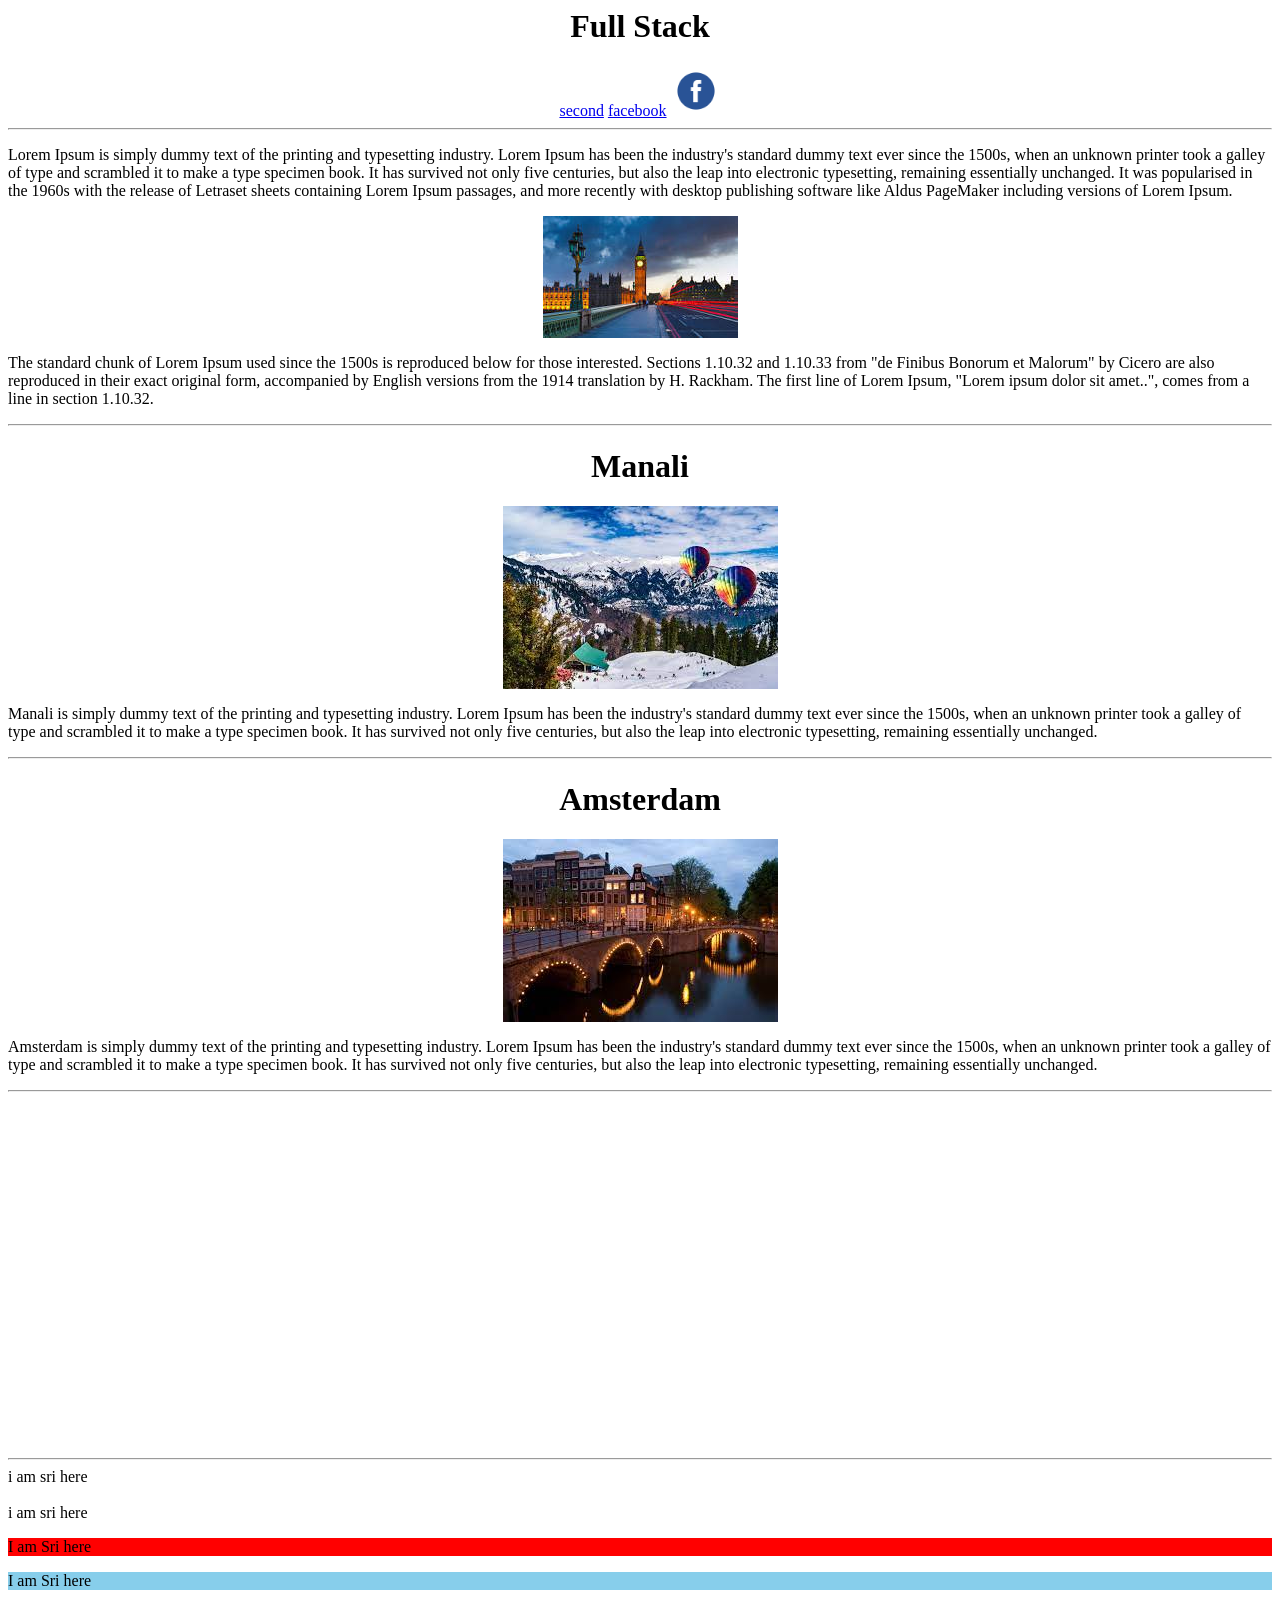
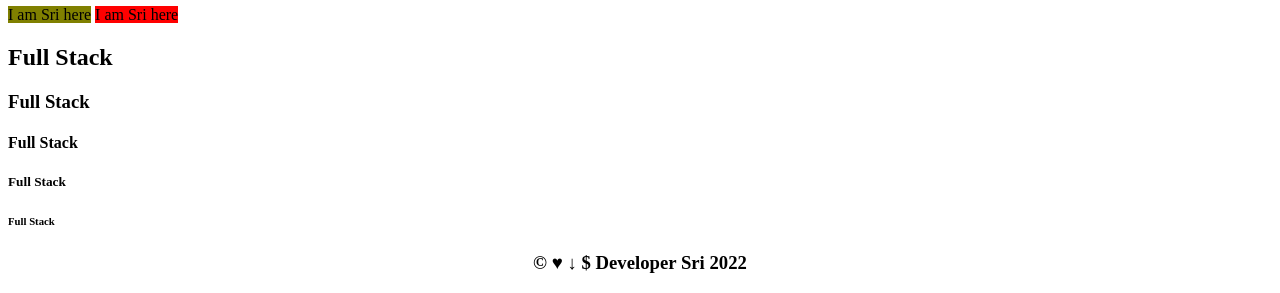
<file: index.html>
<html>
    <head>
        <title>homepage</title>

    </head>
    <body>
        <center>
            <h1>Full Stack</h1>
            <a href="second.html">second</a>
            <a href="https://www.facebook.com/" target="_blank">facebook</a>
                <img src="images/facebook.png" alt="fb" height="50" width="50"/>
            </a>
        </center>

    </header>   
    <hr />
    <p>
        Lorem Ipsum is simply dummy text of the printing and typesetting industry. Lorem Ipsum has been the industry's
        standard dummy text ever since the 1500s, when an unknown printer took a galley of type and scrambled it to make
        a type specimen book. It has survived not only five centuries, but also the leap into electronic typesetting,
        remaining essentially unchanged. It was popularised in the 1960s with the release of Letraset sheets containing
        Lorem Ipsum passages, and more recently with desktop publishing software like Aldus PageMaker including versions
        of Lorem Ipsum.
    </p>
    <center>
        <img src="images/one.jpg" alt="solang valley" title="london eye" />
    </center>
    <p>
        The standard chunk of Lorem Ipsum used since the 1500s is reproduced below for those interested. Sections
        1.10.32 and 1.10.33 from "de Finibus Bonorum et Malorum" by Cicero are also reproduced in their exact original
        form, accompanied by English versions from the 1914 translation by H. Rackham. The first line of Lorem Ipsum,
        "Lorem ipsum dolor sit amet..", comes from a line in section 1.10.32.
    </p>
    <hr/>
    <div>
        <!--Manali Div-->
        <div>
            <center>
                <h1>Manali</h1>
                <img src="images/manali.jpeg" alt="solang valley"/>
            </center>
            <p>
                Manali is simply dummy text of the printing and typesetting industry. Lorem Ipsum has been the industry's standard dummy text ever since the 1500s, when an unknown printer took a galley of type and scrambled it to make a type specimen book. It has survived not only five centuries, but also the leap into electronic typesetting, remaining essentially unchanged. 
            </p>
        </div>
        <hr/>
        <!--Amsterdam Div-->
        <div>
            <center>
                <h1>Amsterdam</h1>
                <img src="images/amsterdam.jpeg" alt="solang valley"/>
            </center>
            <p>
                Amsterdam is simply dummy text of the printing and typesetting industry. Lorem Ipsum has been the industry's standard dummy text ever since the 1500s, when an unknown printer took a galley of type and scrambled it to make a type specimen book. It has survived not only five centuries, but also the leap into electronic typesetting, remaining essentially unchanged. 
            </p>
        </div>
        <hr/>
    </div>
    <iframe src="https://www.google.com/maps/embed?pb=!1m18!1m12!1m3!1d9931.776359732392!2d-0.07200065519554676!3d51.51424172417871!2m3!1f0!2f0!3f0!3m2!1i1024!2i768!4f13.1!3m3!1m2!1s0x4876034add2a4013%3A0x260eae2ed0510822!2sWhitechapel%2C%20London%2C%20UK!5e0!3m2!1sen!2sin!4v1659268689768!5m2!1sen!2sin" width="100%" height="350" style="border:0;" allowfullscreen="" loading="lazy" referrerpolicy="no-referrer-when-downgrade"></iframe>
    <hr/>
    <span>i am sri here
    </span>
    <br /><br />
    <span>i am sri here
    </span>
    <p style="background-color:red">I am Sri here</p>
    <p style="background-color:skyblue">I am Sri here</p>
    <span style="background-color :olive">I am Sri here</span>
    <span style="background-color :red">I am Sri here</span>
    <h2>Full Stack</h2>
    <h3>Full Stack</h3>
    <h4>Full Stack</h4>
    <h5>Full Stack</h5>
    <h6>Full Stack</h6>
    <footer>
        <center>
            <h3> &copy; &hearts; &DownArrow; &dollar;   Developer Sri 2022</h3>
        </center>
    </footer>
    </body>

</html>
</file>
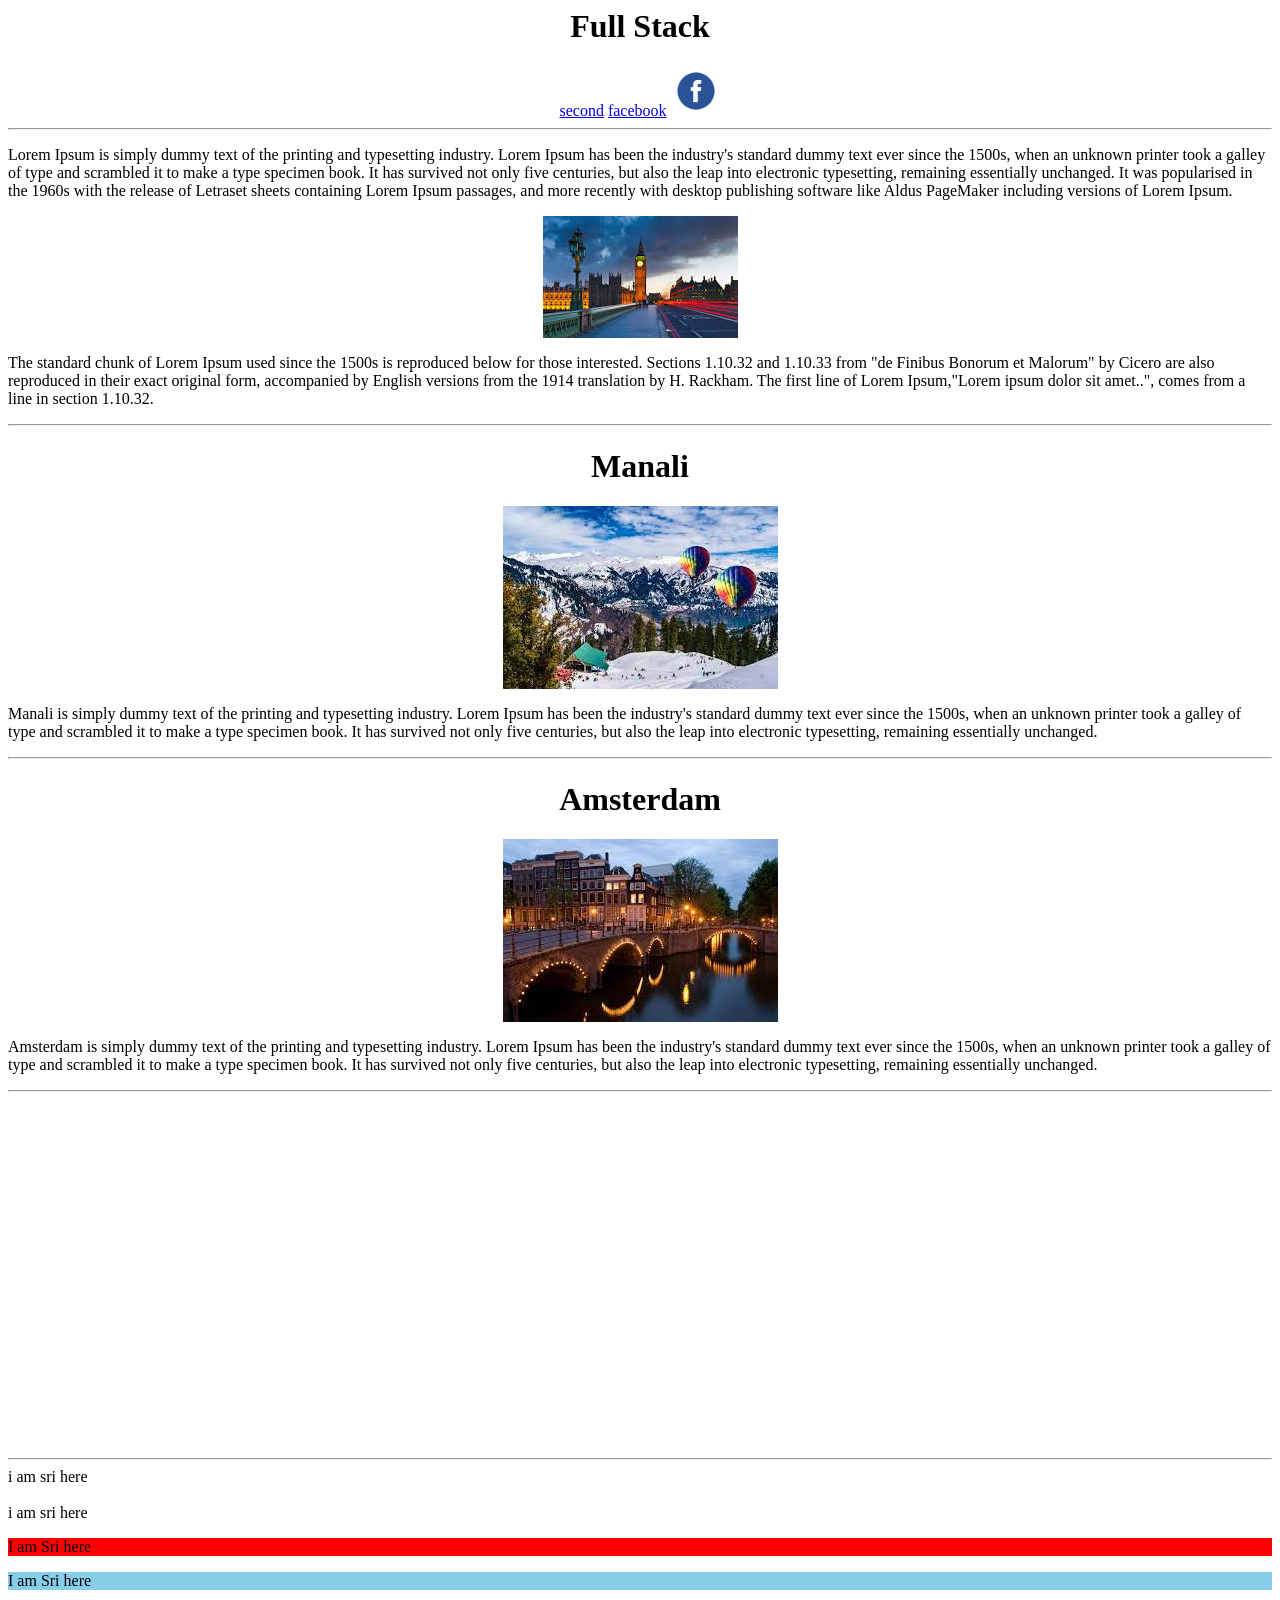
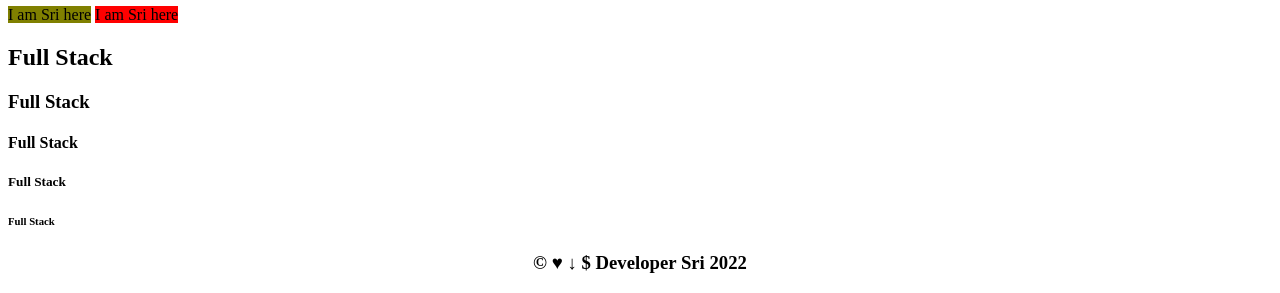
<file: HTML/index.html>
<html>
    <head>
        <title>homepage</title>

    </head>
    <header>
    <body>
        <center>
            <h1>Full Stack</h1>
            <a href="second.html">second</a>
            <a href="https://www.facebook.com/" target="_blank">facebook</a>
                <img src="images/facebook.png" alt="fb" height="50" width="50"/>

        </center>

    </header>   
    <hr />
    <p>
        Lorem Ipsum is simply dummy text of the printing and typesetting industry. Lorem Ipsum has been the industry's standard dummy text ever since the 1500s, when an unknown printer took a galley of type and scrambled it to make a type specimen book. It has survived not only five centuries, but also the leap into electronic typesetting, remaining essentially unchanged. It was popularised in the 1960s with the release of Letraset sheets containing Lorem Ipsum passages, and more recently with desktop publishing software like Aldus PageMaker including versions of Lorem Ipsum.
    </p>
    <center>
        <img src="images/one.jpg" alt="solang valley" title="london eye" />
    </center>
    <p>
        The standard chunk of Lorem Ipsum used since the 1500s is reproduced below for those interested. Sections
        1.10.32 and 1.10.33 from "de Finibus Bonorum et Malorum" by Cicero are also reproduced in their exact original form, accompanied by English versions from the 1914 translation by H. Rackham. The first line of Lorem Ipsum,"Lorem ipsum dolor sit amet..", comes from a line in section 1.10.32.
    </p>
    <hr/>
    <div>
        <!--Manali Div-->
        <div>
            <center>
                <h1>Manali</h1>
                <img src="images/manali.jpeg" alt="solang valley"/>
            </center>
            <p>
                Manali is simply dummy text of the printing and typesetting industry. Lorem Ipsum has been the industry's standard dummy text ever since the 1500s, when an unknown printer took a galley of type and scrambled it to make a type specimen book. It has survived not only five centuries, but also the leap into electronic typesetting, remaining essentially unchanged. 
            </p>
        </div>
        <hr/>
        <!--Amsterdam Div-->
        <div>
            <center>
                <h1>Amsterdam</h1>
                <img src="images/amsterdam.jpeg" alt="solang valley"/>
            </center>
            <p>
                Amsterdam is simply dummy text of the printing and typesetting industry. Lorem Ipsum has been the industry's standard dummy text ever since the 1500s, when an unknown printer took a galley of type and scrambled it to make a type specimen book. It has survived not only five centuries, but also the leap into electronic typesetting, remaining essentially unchanged. 
            </p>
        </div>
        <hr/>
    </div>
    <iframe src="https://www.google.com/maps/embed?pb=!1m18!1m12!1m3!1d9931.776359732392!2d-0.07200065519554676!3d51.51424172417871!2m3!1f0!2f0!3f0!3m2!1i1024!2i768!4f13.1!3m3!1m2!1s0x4876034add2a4013%3A0x260eae2ed0510822!2sWhitechapel%2C%20London%2C%20UK!5e0!3m2!1sen!2sin!4v1659268689768!5m2!1sen!2sin" width="100%" height="350" style="border:0;" allowfullscreen="" loading="lazy" referrerpolicy="no-referrer-when-downgrade"></iframe>
    <hr/>
    <span>i am sri here
    </span>
    <br /><br />
    <span>i am sri here
    </span>
    <p style="background-color:red">I am Sri here</p>
    <p style="background-color:skyblue">I am Sri here</p>
    <span style="background-color :olive">I am Sri here</span>
    <span style="background-color :red">I am Sri here</span>
    <h2>Full Stack</h2>
    <h3>Full Stack</h3>
    <h4>Full Stack</h4>
    <h5>Full Stack</h5>
    <h6>Full Stack</h6>
    <footer>
        <center>
            <h3> &copy; &hearts; &DownArrow; &dollar;   Developer Sri 2022</h3>
        </center>
    </footer>
    </body>

</html>
</file>
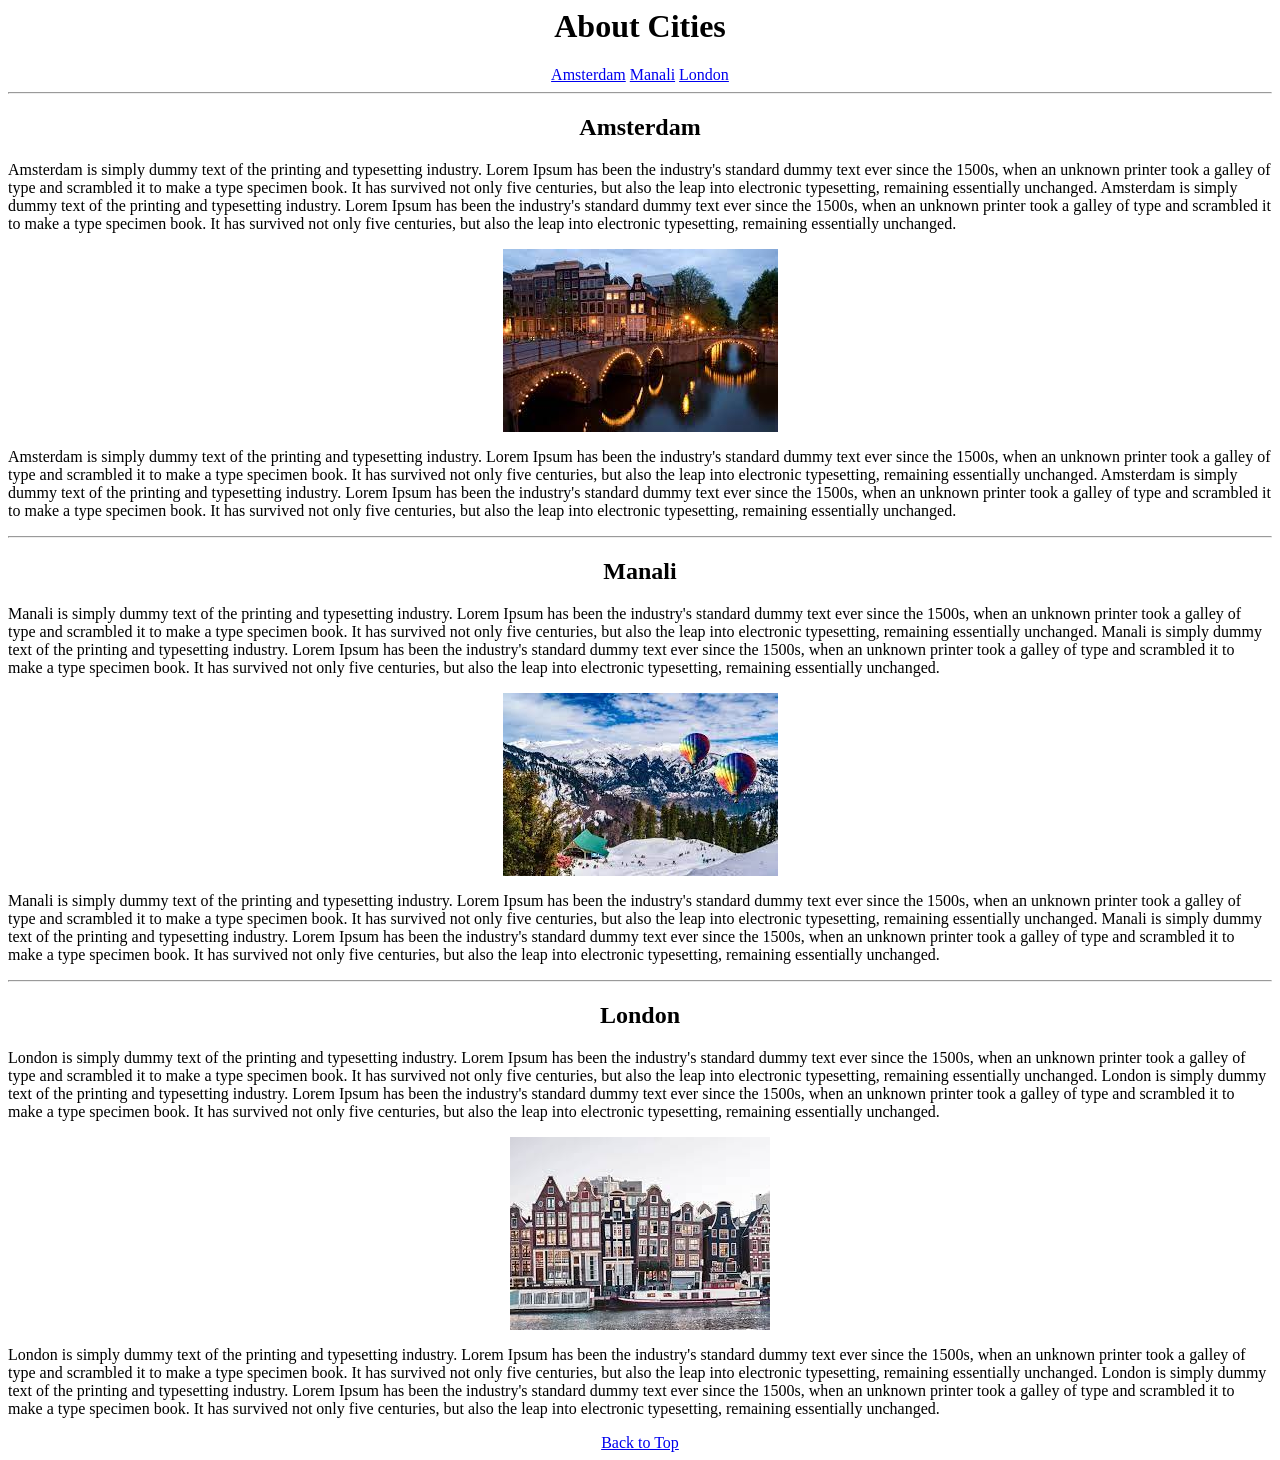
<file: third.html>
<html>
    <head>
        <title>Single Template</title>
        <meta name="viewport" content="width=device-width, initial-scale=1">
        <meta name="description" content="Full Stack Developer">
        <meta name="keywords" content="Sri Priya, ">
    </head>
    <body>
        <header id="header">
            <center>
                <h1>About Cities</h1>
                <a href="#amsterdam">Amsterdam</a>
                <a href="#manali">Manali</a>
                <a href="#london">London</a>
            </center>
        </header>
        <hr/>
        <section id="amsterdam">
            <center>
                <h1>Amsterdam</h1>
            </center>
            <p>
                Amsterdam is simply dummy text of the printing and typesetting industry. Lorem Ipsum has been the industry's standard dummy text ever since the 1500s, when an unknown printer took a galley of type and scrambled it to make a type specimen book. It has survived not only five centuries, but also the leap into electronic typesetting, remaining essentially unchanged. 
                Amsterdam is simply dummy text of the printing and typesetting industry. Lorem Ipsum has been the industry's standard dummy text ever since the 1500s, when an unknown printer took a galley of type and scrambled it to make a type specimen book. It has survived not only five centuries, but also the leap into electronic typesetting, remaining essentially unchanged. 
            </p>
            <center>
                <img src="images/amsterdam.jpeg" alt="solang valley"/>
            </center>
            <p>
                Amsterdam is simply dummy text of the printing and typesetting industry. Lorem Ipsum has been the industry's standard dummy text ever since the 1500s, when an unknown printer took a galley of type and scrambled it to make a type specimen book. It has survived not only five centuries, but also the leap into electronic typesetting, remaining essentially unchanged. 
                Amsterdam is simply dummy text of the printing and typesetting industry. Lorem Ipsum has been the industry's standard dummy text ever since the 1500s, when an unknown printer took a galley of type and scrambled it to make a type specimen book. It has survived not only five centuries, but also the leap into electronic typesetting, remaining essentially unchanged. 
            </p>
        </section>
        <hr/>
        <section id="manali">
            <center>
                <h1>Manali</h1>
            </center>
            <p>
                Manali is simply dummy text of the printing and typesetting industry. Lorem Ipsum has been the industry's standard dummy text ever since the 1500s, when an unknown printer took a galley of type and scrambled it to make a type specimen book. It has survived not only five centuries, but also the leap into electronic typesetting, remaining essentially unchanged. 
                Manali is simply dummy text of the printing and typesetting industry. Lorem Ipsum has been the industry's standard dummy text ever since the 1500s, when an unknown printer took a galley of type and scrambled it to make a type specimen book. It has survived not only five centuries, but also the leap into electronic typesetting, remaining essentially unchanged. 
            </p>
            <center>
                <img src="images/manali.jpeg" alt="solang valley"/>
            </center>
            <p>
                Manali is simply dummy text of the printing and typesetting industry. Lorem Ipsum has been the industry's standard dummy text ever since the 1500s, when an unknown printer took a galley of type and scrambled it to make a type specimen book. It has survived not only five centuries, but also the leap into electronic typesetting, remaining essentially unchanged. 
                Manali is simply dummy text of the printing and typesetting industry. Lorem Ipsum has been the industry's standard dummy text ever since the 1500s, when an unknown printer took a galley of type and scrambled it to make a type specimen book. It has survived not only five centuries, but also the leap into electronic typesetting, remaining essentially unchanged. 
            </p>
        </section>
        <hr/>
        <section id="london">
            <center>
                <h1>London</h1>
            </center>
            <p>
                London is simply dummy text of the printing and typesetting industry. Lorem Ipsum has been the industry's standard dummy text ever since the 1500s, when an unknown printer took a galley of type and scrambled it to make a type specimen book. It has survived not only five centuries, but also the leap into electronic typesetting, remaining essentially unchanged. 
                London is simply dummy text of the printing and typesetting industry. Lorem Ipsum has been the industry's standard dummy text ever since the 1500s, when an unknown printer took a galley of type and scrambled it to make a type specimen book. It has survived not only five centuries, but also the leap into electronic typesetting, remaining essentially unchanged. 
            </p>
            <center>
                <img src="images/amsterdam2.jpeg" alt="solang valley"/>
            </center>
            <p>
                London is simply dummy text of the printing and typesetting industry. Lorem Ipsum has been the industry's standard dummy text ever since the 1500s, when an unknown printer took a galley of type and scrambled it to make a type specimen book. It has survived not only five centuries, but also the leap into electronic typesetting, remaining essentially unchanged. 
                London is simply dummy text of the printing and typesetting industry. Lorem Ipsum has been the industry's standard dummy text ever since the 1500s, when an unknown printer took a galley of type and scrambled it to make a type specimen book. It has survived not only five centuries, but also the leap into electronic typesetting, remaining essentially unchanged. 
            </p>
        </section>
        <footer>
            <center>
                <a href="#header">Back to Top</a>
            </center>
        </footer>
    </body>
</html>
</file>
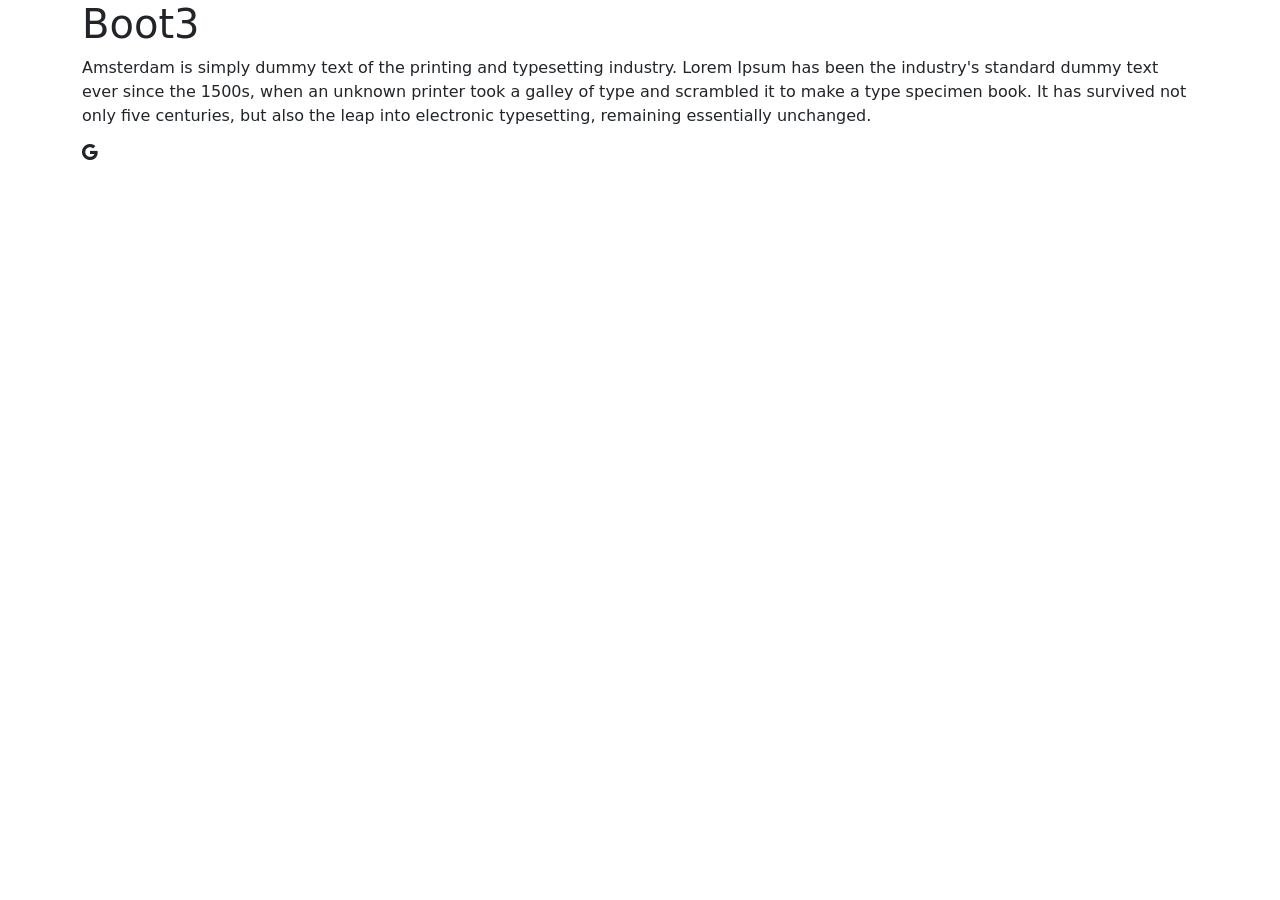
<file: bootstrap/boot5.html>
<html>
    <head>
        <link href="https://cdn.jsdelivr.net/npm/bootstrap@5.1.0/dist/css/bootstrap.min.css" rel="stylesheet" integrity="sha384-KyZXEAg3QhqLMpG8r+8fhAXLRk2vvoC2f3B09zVXn8CA5QIVfZOJ3BCsw2P0p/We" crossorigin="anonymous">
        <script src="https://cdn.jsdelivr.net/npm/bootstrap@5.1.0/dist/js/bootstrap.bundle.min.js" integrity="sha384-U1DAWAznBHeqEIlVSCgzq+c9gqGAJn5c/t99JyeKa9xxaYpSvHU5awsuZVVFIhvj" crossorigin="anonymous"></script>   
        <link rel="stylesheet" href="https://cdn.jsdelivr.net/npm/bootstrap-icons@1.9.1/font/bootstrap-icons.css">
    </head>
    <body>
        <div class="container">
            <h1>Boot3</h1>
            <p>
                Amsterdam is simply dummy text of the printing and typesetting industry. Lorem Ipsum has been the industry's standard dummy text ever since the 1500s, when an unknown printer took a galley of type and scrambled it to make a type specimen book. It has survived not only five centuries, but also the leap into electronic typesetting, remaining essentially unchanged. 
            </p>
            <i class="bi bi-google"></i>
        </div>
    </body>
</html>
</file>
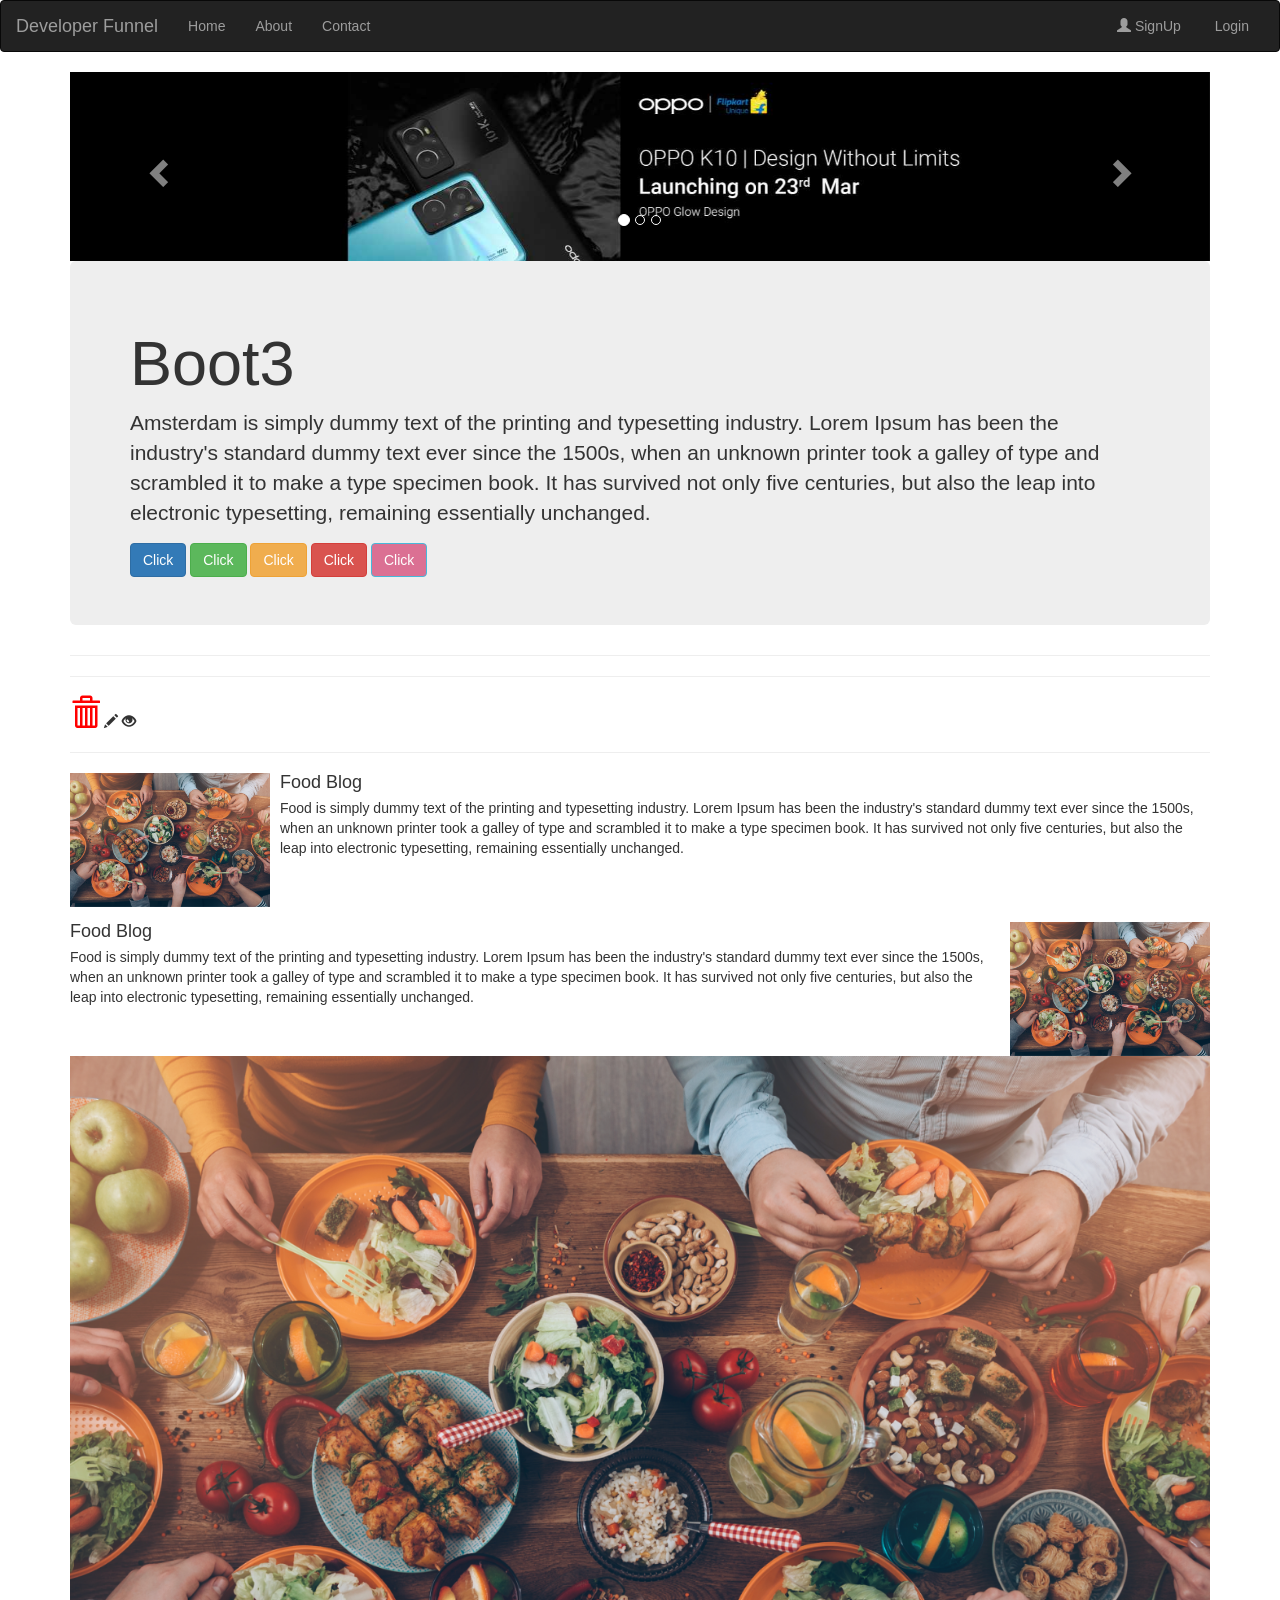
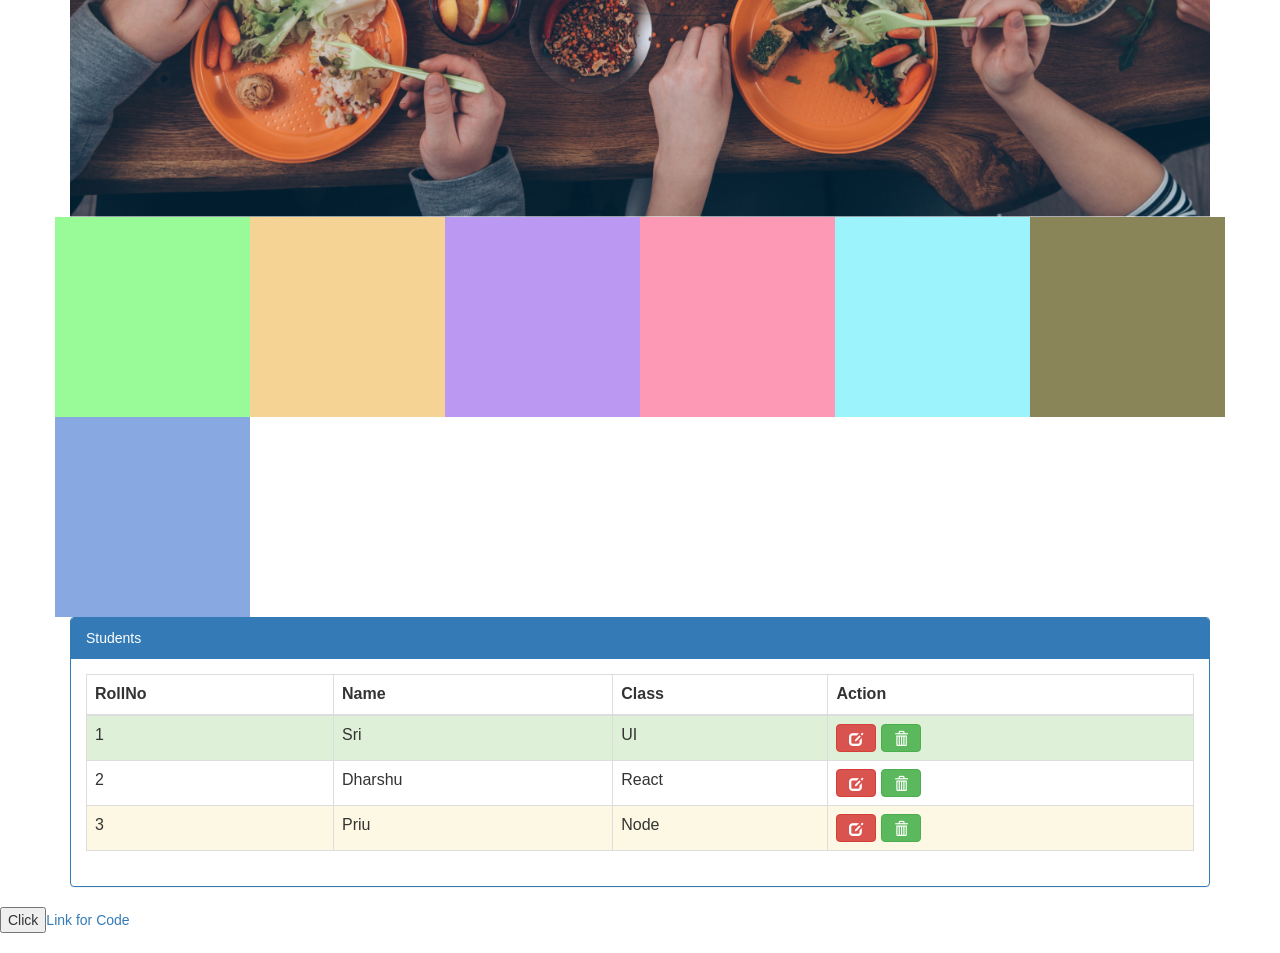
<file: bootstrap/first.html>
<html>
    <head>
        <link rel="stylesheet" href="https://maxcdn.bootstrapcdn.com/bootstrap/3.4.1/css/bootstrap.min.css">
        <script src="https://ajax.googleapis.com/ajax/libs/jquery/3.6.0/jquery.min.js"></script>
        <script src="https://maxcdn.bootstrapcdn.com/bootstrap/3.4.1/js/bootstrap.min.js"></script>
        <link rel="stylesheet" href="first.css"/>
    </head>
    <body>
        <nav class="navbar navbar-inverse">
            <div class="container-fluid">
                <div class="navbar-header">
                    <button type="button" class="navbar-toggle" data-toggle="collapse"
                    data-target="#devNav">
                        <span class="icon-bar"></span>
                        <span class="icon-bar"></span>
                        <span class="icon-bar"></span>
                    </button>
                    <a class="navbar-brand" href="#">Developer Funnel</a>
                </div>
                <div id="devNav" class="collapse navbar-collapse">
                    <ul class="nav navbar-nav">
                        <li><a href="#">Home</a></li>
                        <li><a href="#">About</a></li>
                        <li><a href="#">Contact</a></li>
                    </ul>
                    <ul class="nav navbar-nav navbar-right">
                        <li>
                            <a href="#">
                                <span class="glyphicon glyphicon-user"></span> SignUp
                            </a>
                        </li>
                        <li>
                            <a href="#">
                                <span class="glyphicon vidh-log-in"></span> Login
                            </a>
                        </li>
                    </ul>
                </div>
            </div>
        </nav>
            
        <div class="container">
            <div id="devCarousel" class="carousel slide" data-ride="carousel">
                 <ol class="carousel-indicators">
                        <li data-target="#devCarousel" data-slide-to="0" class="active"></li>
                        <li data-target="#devCarousel" data-slide-to="1"></li>
                        <li data-target="#devCarousel" data-slide-to="2"></li>
                    </ol>
                    <div class="carousel-inner">
                        <div class="item active">
                            <img src="one.jpg" alt="one"/>
                        </div>
                        <div class="item">
                            <img src="two.jpg" alt="one"/>
                        </div>
                        <div class="item">
                            <img src="three.jpg" alt="one"/>
                        </div>
                    </div>
                    <a class="left carousel-control" href="#devCarousel" data-slide="prev">
                        <span class="glyphicon glyphicon-chevron-left"></span>
                    </a>
                    <a class="right carousel-control" href="#devCarousel" data-slide="next">
                        <span class="glyphicon glyphicon-chevron-right"></span>
                    </a>
                </div>
            <div class="jumbotron">
                <h1>Boot3</h1>
        <p>
            Amsterdam is simply dummy text of the printing and typesetting industry. Lorem Ipsum has been the industry's standard dummy text ever since the 1500s, when an unknown printer took a galley of type and scrambled it to make a type specimen book. It has survived not only five centuries, but also the leap into electronic typesetting, remaining essentially unchanged. 
        </p>
                <button class="btn btn-primary">Click</button>
                <button class="btn btn-success">Click</button>
                <button class="btn btn-warning">Click</button>
                <button class="btn btn-danger">Click</button>
                <button class="btn btn-info btn-pink" data-toggle="modal"
                data-target="#devModal">Click</button>
            </div>
            <hr/>
            <div id="devModal" class="modal fade" role="dialog">
                <div class="modal-dialog">
                    <div class="modal-content">
                        <div class="modal-header">
                            <button class="close" data-dismiss="modal">&times;</button>
                            <h4 class="modal-title">Dev Modal</h4>
                        </div>
                        <div class="modal-body">
                            <h1>Boot3</h1>
                            <p>
                                Amsterdam is simply dummy text of the printing and typesetting industry. Lorem Ipsum has been the industry's standard dummy text ever since the 1500s, when an unknown printer took a galley of type and scrambled it to make a type specimen book. It has survived not only five centuries, but also the leap into electronic typesetting, remaining essentially unchanged. 
                            </p>
                        </div>
                        <div class="modal-footer">
                            <button class="btn btn-danger" data-dismiss="modal">Close</button>
                        </div>
                    </div>
                </div>
            </div>
            <hr/>
            <span class="glyphicon glyphicon-trash deleteIcon"></span>
                <span class="glyphicon glyphicon-pencil"></span>
                <span class="glyphicon glyphicon-eye-open"></span>
            <hr/>
            <div class="media">
                <div class="media-left">
                    <img src="foodWallpaper.png" class="media-object" style="width:200px">
                </div>
                <div class="media-body">
                    <h4 class="media-heading">Food Blog</h4>
                    <p>
                        Food is simply dummy text of the printing and typesetting industry. Lorem Ipsum has been the industry's standard dummy text ever since the 1500s, when an unknown printer took a galley of type and scrambled it to make a type specimen book. It has survived not only five centuries, but also the leap into electronic typesetting, remaining essentially unchanged. 
                    </p>
                </div>
            </div>
            <div class="media">
                <div class="media-body">
                    <h4 class="media-heading">Food Blog</h4>
                    <p>
                        Food is simply dummy text of the printing and typesetting industry. Lorem Ipsum has been the industry's standard dummy text ever since the 1500s, when an unknown printer took a galley of type and scrambled it to make a type specimen book. It has survived not only five centuries, but also the leap into electronic typesetting, remaining essentially unchanged. 
                    </p>
                </div>
                <div class="media-right">
                    <img src="foodWallpaper.png" class="media-object" style="width:200px">
                </div>
               
            </div>
            <img src="foodWallpaper.png" alt="foodwall" class="img-responsive"/>
            <div class="row">
                <div id="first" class="col-lg-2 col-md-3 col-sm-4 col-xs-6"></div>
                <div id="second" class="col-lg-2 col-md-3 col-sm-4 col-xs-6"></div>
                <div id="third" class="col-lg-2 col-md-3 col-sm-4 col-xs-6"></div>
                <div id="fourth" class="col-lg-2 col-md-3 col-sm-4 col-xs-6"></div>
                <div id="fifth" class="col-lg-2 col-md-3 col-sm-4 col-xs-6"></div>
                <div id="sixth" class="col-lg-2 col-md-3 col-sm-4 col-xs-6"></div>
                <div id="seventh" class="col-lg-2 col-md-3 col-sm-4 col-xs-6"></div>
            </div>
            <div class="panel panel-primary">
                <div class="panel-heading">
                    Students
                </div>
                <div class="panel-body">
                    <table class="table table-bordered table-hover">
                        <thead>
                            <tr>
                                <th>RollNo</th>
                                <th>Name</th>
                                <th>Class</th>
                                <th>Action</th>
                            </tr>
                        </thead>
                        <tbody>
                            <tr class="success">
                                <td>1</td>
                                <td>Sri</td>
                                <td>UI</td>
                                <td>
                                    <button class="btn btn-danger">
                                        <span class="glyphicon glyphicon-edit"></span>
                                    </button>
                                    <button class="btn btn-success">
                                        <span class="glyphicon glyphicon-trash"></span>
                                    </button>
                                </td>
                            </tr>
                            <tr>
                                <td>2</td>
                                <td>Dharshu</td>
                                <td>React</td>
                                <td>
                                    <button class="btn btn-danger">
                                        <span class="glyphicon glyphicon-edit"></span>
                                    </button>
                                    <button class="btn btn-success">
                                        <span class="glyphicon glyphicon-trash"></span>
                                    </button>
                                </td>
                            </tr>
                            <tr class="warning">
                                <td>3</td>
                                <td>Priu</td>
                                <td>Node</td>
                                <td>
                                    <button class="btn btn-danger">
                                        <span class="glyphicon glyphicon-edit"></span>
                                    </button>
                                    <button class="btn btn-success">
                                        <span class="glyphicon glyphicon-trash"></span>
                                    </button>
                                </td>
                            </tr>
                        </tbody>
                    </table>
                </div>
            </div>
            
        </div>
    </body>
</html>
        <table class="table table-bordered table-hover" >
            
    <button>Click</button>
        <a href="#">Link for Code</a>
</html>
</file>
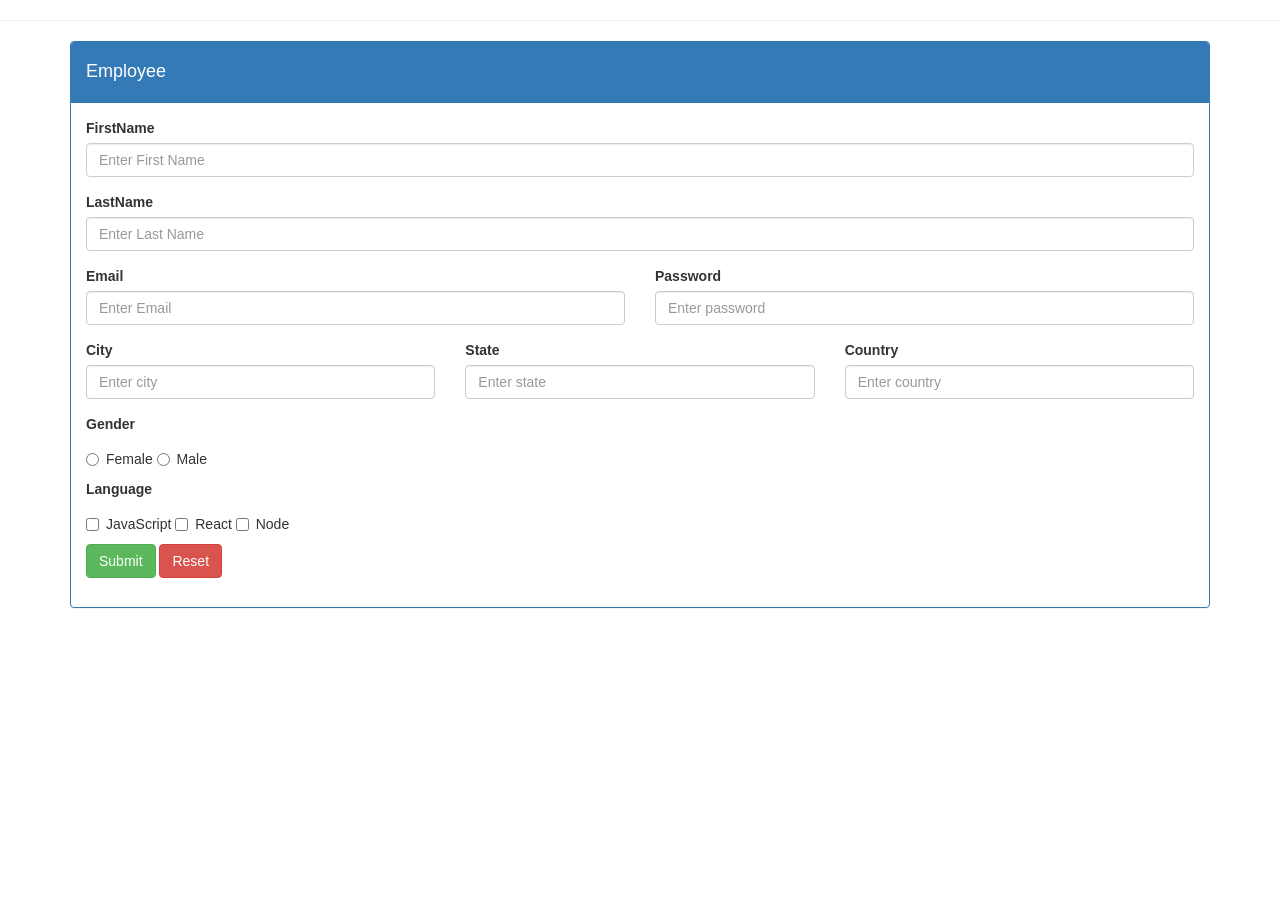
<file: bootstrap/forms.html>
<html>
    <head>
        <link rel="stylesheet" href="https://maxcdn.bootstrapcdn.com/bootstrap/3.4.1/css/bootstrap.min.css">
        <script src="https://ajax.googleapis.com/ajax/libs/jquery/3.6.0/jquery.min.js"></script>
        <script src="https://maxcdn.bootstrapcdn.com/bootstrap/3.4.1/js/bootstrap.min.js"></script>
    </head>
    <body>
        <hr/>
        <div class="container">
            <div class="panel panel-primary">
                <div class="panel-heading">
                    <h4>Employee</h4>
                </div>
                <div class="panel-body">
                    <form action="" method="POST">
                        <div class="form-group">
                            <label for="firstname">FirstName</label>
                            <input type="text" name="fname" placeholder="Enter First Name"
                            value="" class="form-control" id="firstname"/>
                        </div>
                        <div class="form-group">
                            <label for="lastname">LastName</label>
                            <input type="text" name="lname" placeholder="Enter Last Name"
                            value="" class="form-control" id="lastname"/>
                        </div>
                        <div class="row">
                            <div class="form-group col-md-6">
                                <label for="mail">Email</label>
                                <input type="text" name="email" placeholder="Enter Email"
                                value="" class="form-control" id="mail"/>
                            </div>
                            <div class="form-group col-md-6">
                                <label for="pwd">Password</label>
                                <input type="text" name="password" placeholder="Enter password"
                                value="" class="form-control" id="pwd"/>
                            </div>
                            <div class="form-group col-md-4">
                                <label for="city">City</label>
                                <input type="text" name="city" placeholder="Enter city"
                                value="" class="form-control" id="city"/>
                            </div>
                            <div class="form-group col-md-4">
                                <label for="state">State</label>
                                <input type="text" name="state" placeholder="Enter state"
                                value="" class="form-control" id="state"/>
                            </div>
                            <div class="form-group col-md-4">
                                <label for="country">Country</label>
                                <input type="text" name="country" placeholder="Enter country"
                                value="" class="form-control" id="country"/>
                            </div>
                        </div>
                        <label>Gender</label>
                        <div class="radio">
                            <label><input type="radio" value="female" name="gender"/> Female</label>
                            <label><input type="radio" value="male" name="gender"/> Male</label>
                        </div>
                        <label>Language</label>
                        <div class="checkbox">
                        <label><input type="checkbox" value="javascript" name="language"/> JavaScript</label>
                        <label> <input type="checkbox" value="react" name="language"/> React</label>
                            <label> <input type="checkbox" value="node" name="language"/> Node</label>
                        </div>
                        <button type="submit" class="btn btn-success">Submit</button>
                        <button type="reset" class="btn btn-danger">Reset</button>
                    </form>
                </div>
            </div>
        </div>

    </body>
</html>
</file>
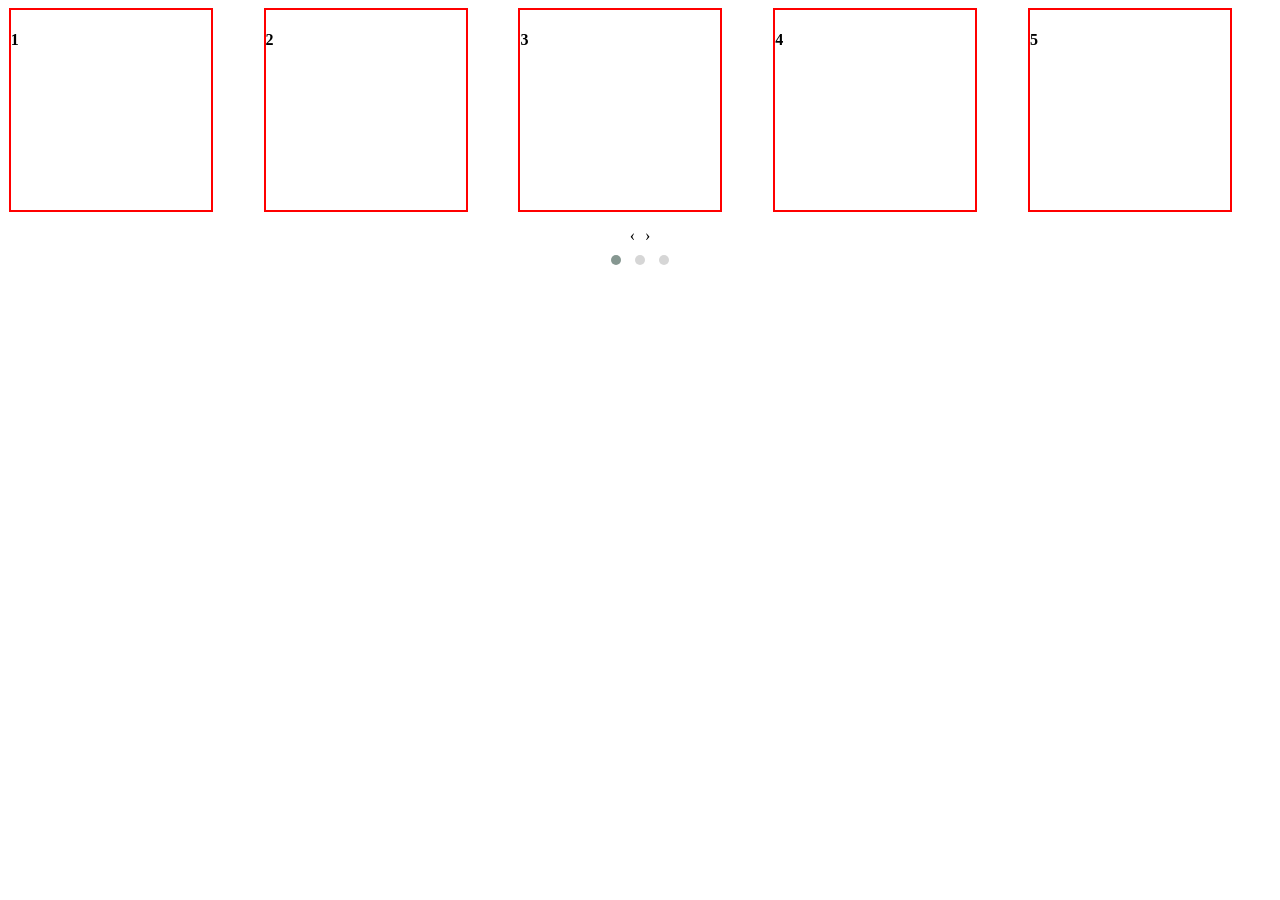
<file: bootstrap/owl.html>
<html>
    <head>
        <script src="https://ajax.googleapis.com/ajax/libs/jquery/3.6.0/jquery.min.js"></script>
        <script src="https://cdnjs.cloudflare.com/ajax/libs/OwlCarousel2/2.3.4/owl.carousel.min.js" integrity="sha512-bPs7Ae6pVvhOSiIcyUClR7/q2OAsRiovw4vAkX+zJbw3ShAeeqezq50RIIcIURq7Oa20rW2n2q+fyXBNcU9lrw==" crossorigin="anonymous" referrerpolicy="no-referrer"></script>
        <link rel="stylesheet" href="https://cdnjs.cloudflare.com/ajax/libs/OwlCarousel2/2.3.4/assets/owl.carousel.min.css" integrity="sha512-tS3S5qG0BlhnQROyJXvNjeEM4UpMXHrQfTGmbQ1gKmelCxlSEBUaxhRBj/EFTzpbP4RVSrpEikbmdJobCvhE3g==" crossorigin="anonymous" referrerpolicy="no-referrer" />
        <link rel="stylesheet" href="https://cdnjs.cloudflare.com/ajax/libs/OwlCarousel2/2.3.4/assets/owl.theme.default.css" integrity="sha512-OTcub78R3msOCtY3Tc6FzeDJ8N9qvQn1Ph49ou13xgA9VsH9+LRxoFU6EqLhW4+PKRfU+/HReXmSZXHEkpYoOA==" crossorigin="anonymous" referrerpolicy="no-referrer" />
        <style>
            .item{
                height:200px;
                width:200px;
                border:2px solid red;
            }
        </style>
    </head>
    <body>
        <div class="owl-carousel owl-theme">
            <div class="item"><h4>1</h4></div>
            <div class="item"><h4>2</h4></div>
            <div class="item"><h4>3</h4></div>
            <div class="item"><h4>4</h4></div>
            <div class="item"><h4>5</h4></div>
            <div class="item"><h4>6</h4></div>
            <div class="item"><h4>7</h4></div>
            <div class="item"><h4>8</h4></div>
            <div class="item"><h4>9</h4></div>
            <div class="item"><h4>10</h4></div>
            <div class="item"><h4>11</h4></div>
            <div class="item"><h4>12</h4></div>
        </div>
        <script>
            $('.owl-carousel').owlCarousel({
                loop:true,
                margin:10,
                nav:true,
                responsive:{
                    0:{
                        items:1
                    },
                    600:{
                        items:3
                    },
                    1000:{
                        items:5
                    }
                }
            })
        </script>
    </body>
</html
</file>
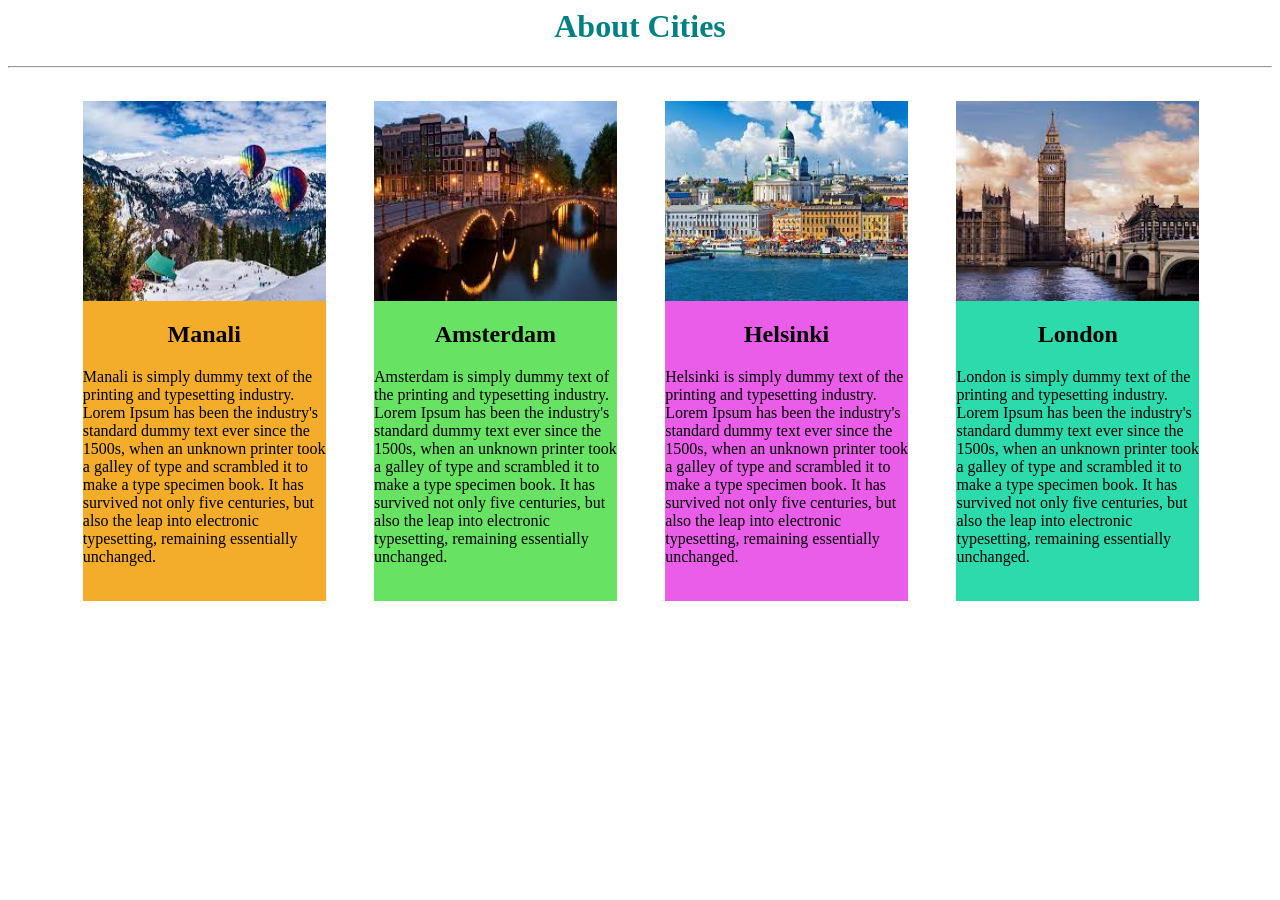
<file: css/first.html>
<html>
    <head>
        <title>Css Inline</title>
    </head>
    <body>
        <div>
            <h1 style="text-align:center;color:teal">About Cities</h1>
        </div>
        <hr/>
        <div style="margin-left:4%">
            <div style="height:500px;width:20%;background-color:#f3ad2a ;float:left;margin:2%">
                <img src="images/manali.jpeg" alt="manali" style="width:100%;height:200px"/>
                <h2 style="text-align:center;">Manali</h2>
                <p>
                    Manali is simply dummy text of the printing and typesetting industry. Lorem Ipsum has been the industry's standard dummy text ever since the 1500s, when an unknown printer took a galley of type and scrambled it to make a type specimen book. It has survived not only five centuries, but also the leap into electronic typesetting, remaining essentially unchanged. 
                </p>
            </div>
            <div style="height:500px;width:20%;background-color:#67e263;float:left;margin:2%">
                <img src="images/amsterdam.jpeg" alt="amsterdam" style="width:100%;height:200px"/>
                <h2 style="text-align:center;">Amsterdam</h2>
                <p>
                    Amsterdam is simply dummy text of the printing and typesetting industry. Lorem Ipsum has been the industry's standard dummy text ever since the 1500s, when an unknown printer took a galley of type and scrambled it to make a type specimen book. It has survived not only five centuries, but also the leap into electronic typesetting, remaining essentially unchanged. 
                </p>
            </div>
            <div style="height:500px;width:20%;background-color:rgb(233, 93, 233);float:left;margin:2%">
                <img src="images/helsinki.jpeg" alt="helsinki" style="width:100%;height:200px"/>
                <h2 style="text-align:center;">Helsinki</h2>
                <p>
                    Helsinki is simply dummy text of the printing and typesetting industry. Lorem Ipsum has been the industry's standard dummy text ever since the 1500s, when an unknown printer took a galley of type and scrambled it to make a type specimen book. It has survived not only five centuries, but also the leap into electronic typesetting, remaining essentially unchanged. 
                </p>
            </div>
            <div style="height:500px;width:20%;background-color:#2cdaab;float:left;margin:2%">
                <img src="images/london.jpeg" alt="london" style="width:100%;height:200px"/>
                <h2 style="text-align:center;">London</h2>
                <p>
                    London is simply dummy text of the printing and typesetting industry. Lorem Ipsum has been the industry's standard dummy text ever since the 1500s, when an unknown printer took a galley of type and scrambled it to make a type specimen book. It has survived not only five centuries, but also the leap into electronic typesetting, remaining essentially unchanged. 
                </p>
            </div>    
        </div>
       
    </body>
</html>
</file>
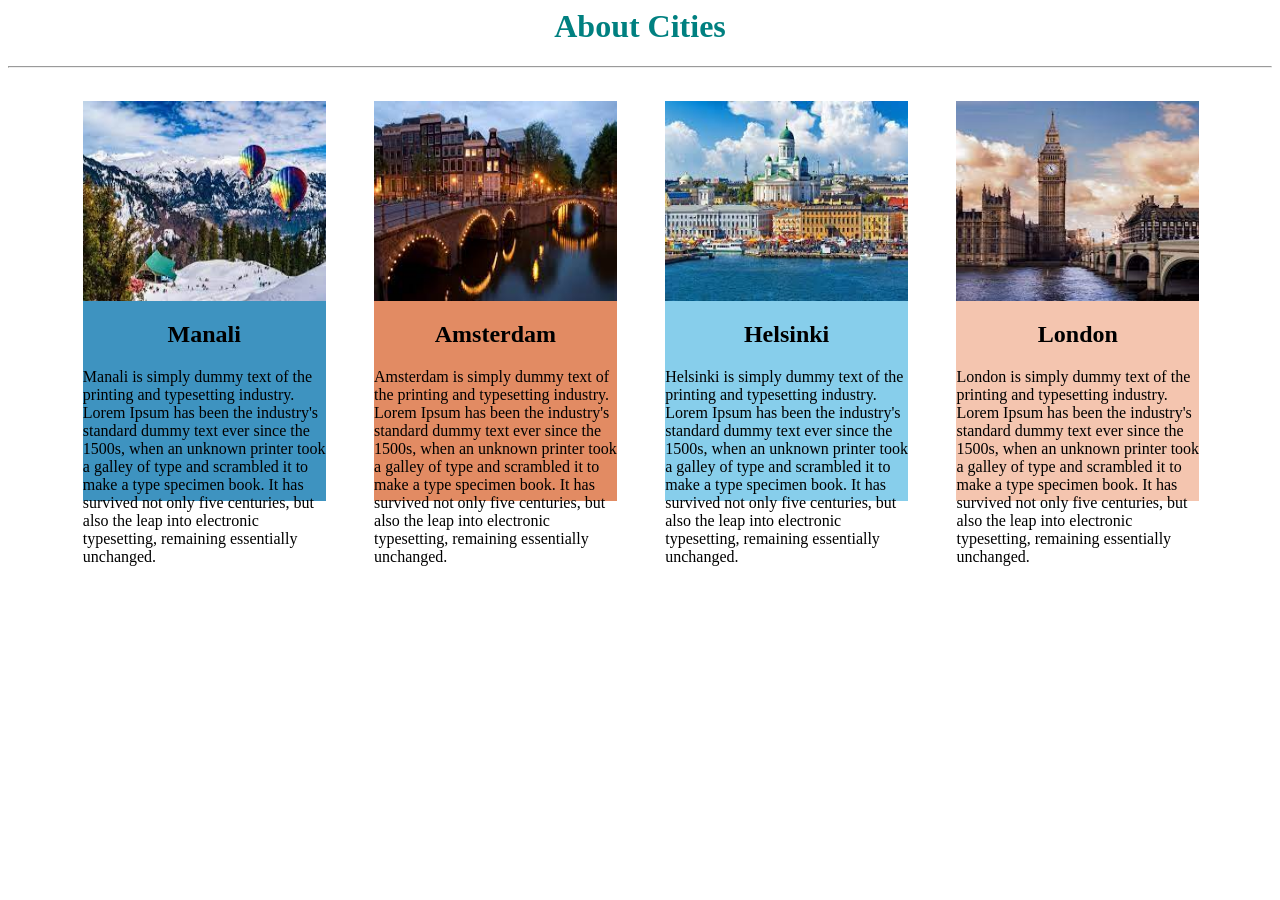
<file: css/inline.html>
<html>
    <head>
        <title>Css Inline</title>
    </head>
    <body>
        <div>
            <h1 style="text-align:center;color:teal">About Cities</h1>
        </div>
        <hr/>
        <div style="margin-left:4%">
            <div style="height:400px;width:20%;background-color:#3E93C0 ;float:left;margin:2%">
                <img src="images/manali.jpeg" alt="manali" style="width:100%;height:200px"/>
                <h2 style="text-align:center;">Manali</h2>
                <p>
                    Manali is simply dummy text of the printing and typesetting industry. Lorem Ipsum has been the industry's standard dummy text ever since the 1500s, when an unknown printer took a galley of type and scrambled it to make a type specimen book. It has survived not only five centuries, but also the leap into electronic typesetting, remaining essentially unchanged. 
                </p>
            </div>
            <div style="height:400px;width:20%;background-color:#E28B63;float:left;margin:2%">

                <img src="images/amsterdam.jpeg" alt="manali" style="width:100%;height:200px"/>
                <h2 style="text-align:center;">Amsterdam</h2>
                <p>
                    Amsterdam is simply dummy text of the printing and typesetting industry. Lorem Ipsum has been the industry's standard dummy text ever since the 1500s, when an unknown printer took a galley of type and scrambled it to make a type specimen book. It has survived not only five centuries, but also the leap into electronic typesetting, remaining essentially unchanged. 
                </p>
                
            </div>
            <div style="height:400px;width:20%;background-color:skyblue;float:left;margin:2%">
                <img src="images/helsinki.jpeg" alt="manali" style="width:100%;height:200px"/>
                <h2 style="text-align:center;">Helsinki</h2>
                <p>
                    Helsinki is simply dummy text of the printing and typesetting industry. Lorem Ipsum has been the industry's standard dummy text ever since the 1500s, when an unknown printer took a galley of type and scrambled it to make a type specimen book. It has survived not only five centuries, but also the leap into electronic typesetting, remaining essentially unchanged. 
                </p>
            </div>
            <div style="height:400px;width:20%;background-color:#F4C5AF;float:left;margin:2%">
                <img src="images/london.jpeg" alt="manali" style="width:100%;height:200px"/>
                <h2 style="text-align:center;">London</h2>
                <p>
                    London is simply dummy text of the printing and typesetting industry. Lorem Ipsum has been the industry's standard dummy text ever since the 1500s, when an unknown printer took a galley of type and scrambled it to make a type specimen book. It has survived not only five centuries, but also the leap into electronic typesetting, remaining essentially unchanged. 
                </p>
            </div>    
        </div>
       
    </body>
</html>
</file>
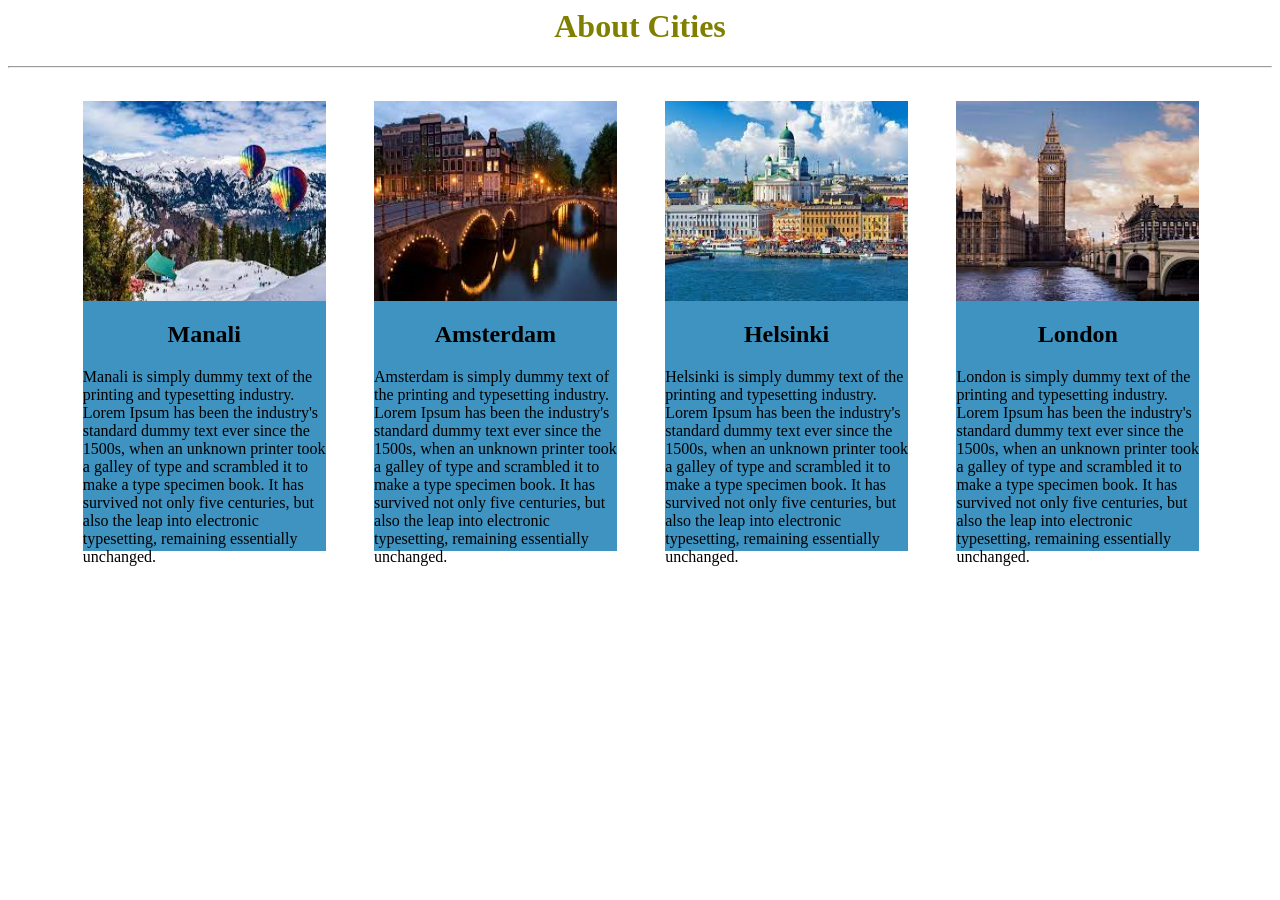
<file: css/styletag.html>
<html>
    <head>
        <title>Css Styletag</title>
        <style>
            h1{
                text-align:center;
                color:olive
            }
            .card{
                height:450px;
                width:20%;
                background-color:#3E93C0 ;
                float:left;
                margin:2%
            }
            .cardImg{
                width:100%;
                height:200px
            }
            .card > img {
                width:100%;
                height:200px
            }
            .card h2{
                text-align:center;
            }
            #mainDiv{
                margin-left:4%
            }
        </style>
    </head>
    <body>
        <div>
            <h1>About Cities</h1>
        </div>
        <hr/>
        <div id="mainDiv">
            <div class="card">
                <img src="images/manali.jpeg" alt="manali" class="cardImg"/>
                <h2>Manali</h2>
                <p>
                    Manali is simply dummy text of the printing and typesetting industry. Lorem Ipsum has been the industry's standard dummy text ever since the 1500s, when an unknown printer took a galley of type and scrambled it to make a type specimen book. It has survived not only five centuries, but also the leap into electronic typesetting, remaining essentially unchanged. 
                </p>
            </div>
            <div class="card">
                <img src="images/amsterdam.jpeg" alt="manali"/>
                <h2>Amsterdam</h2>
                <p>
                    Amsterdam is simply dummy text of the printing and typesetting industry. Lorem Ipsum has been the industry's standard dummy text ever since the 1500s, when an unknown printer took a galley of type and scrambled it to make a type specimen book. It has survived not only five centuries, but also the leap into electronic typesetting, remaining essentially unchanged. 
                </p>
            </div>
            <div class="card">
                <img src="images/helsinki.jpeg" alt="manali"/>
                <h2>Helsinki</h2>
                <p>
                    Helsinki is simply dummy text of the printing and typesetting industry. Lorem Ipsum has been the industry's standard dummy text ever since the 1500s, when an unknown printer took a galley of type and scrambled it to make a type specimen book. It has survived not only five centuries, but also the leap into electronic typesetting, remaining essentially unchanged. 
                </p>
            </div>
            <div class="card">
                <img src="images/london.jpeg" alt="manali"/>
                <h2>London</h2>
                <p>
                    London is simply dummy text of the printing and typesetting industry. Lorem Ipsum has been the industry's standard dummy text ever since the 1500s, when an unknown printer took a galley of type and scrambled it to make a type specimen book. It has survived not only five centuries, but also the leap into electronic typesetting, remaining essentially unchanged. 
                </p>
            </div>    
        </div>
       
    </body>
</html>

<!-- <h1 style="color:red">Cities Details</h1>  -->
</file>
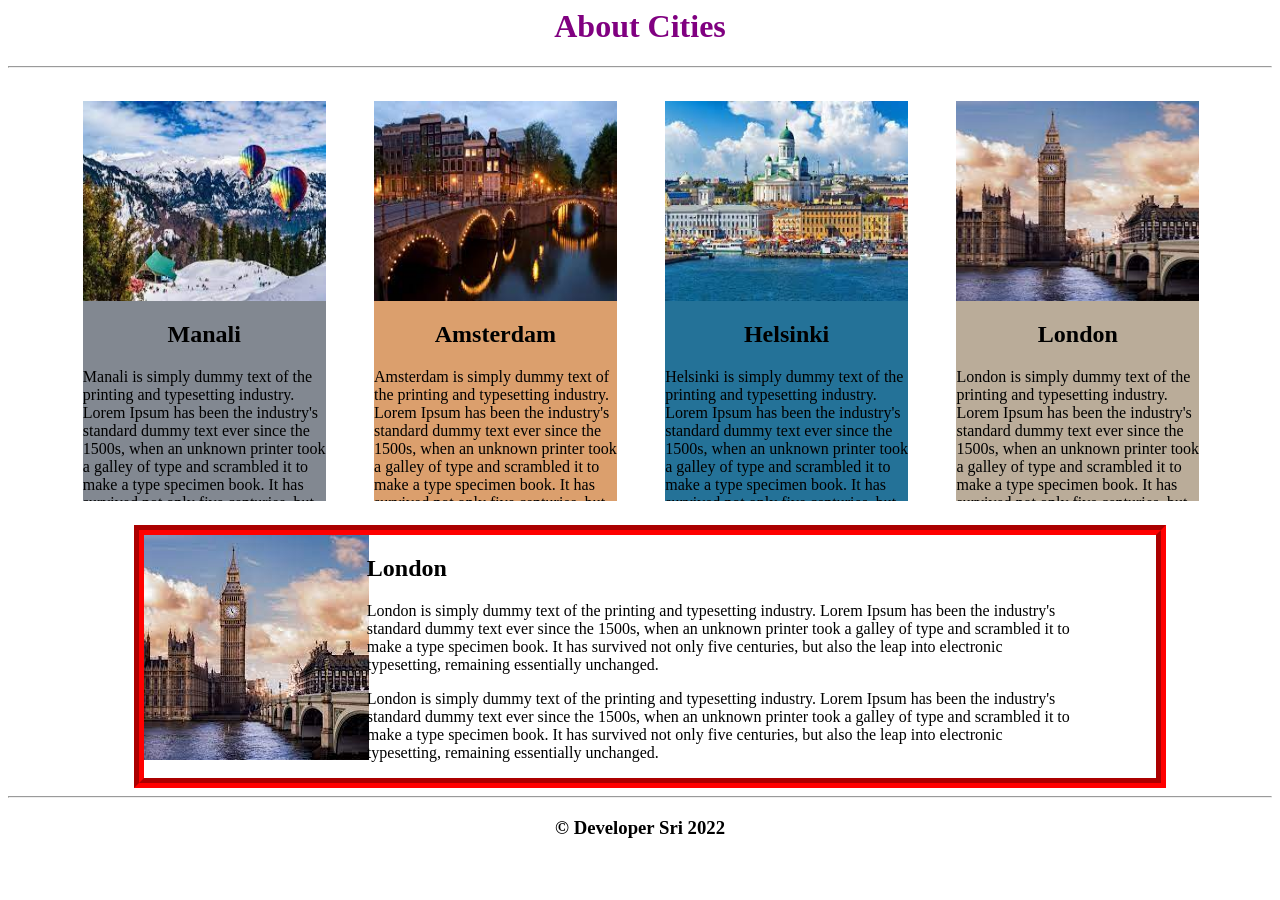
<file: css/third.html>
<html>
    <head>
        <title>Css Styletag</title>
        <link href="third.css" rel="stylesheet" type="text/css"/>
    </head>
    <body>
        <div>
            <h1>About Cities</h1>
        </div>
        <hr/>
        <div id="mainDiv">
            <div class="card" id="manali">
                <img src="images/manali.jpeg" alt="manali" class="cardImg"/>
                <div id="scroll">
                <h2>Manali</h2>
                <p>
                    Manali is simply dummy text of the printing and typesetting industry. Lorem Ipsum has been the industry's standard dummy text ever since the 1500s, when an unknown printer took a galley of type and scrambled it to make a type specimen book. It has survived not only five centuries, but also the leap into electronic typesetting, remaining essentially unchanged. 
                </p>
                </div>
            </div>
            <div class="card brown">
                <img src="images/amsterdam.jpeg" alt="manali"/>
                <div id="scroll">
                <h2>Amsterdam</h2>
                <p>
                    Amsterdam is simply dummy text of the printing and typesetting industry. Lorem Ipsum has been the industry's standard dummy text ever since the 1500s, when an unknown printer took a galley of type and scrambled it to make a type specimen book. It has survived not only five centuries, but also the leap into electronic typesetting, remaining essentially unchanged. 
                </p>
                <p>
                    Amsterdam is simply dummy text of the printing and typesetting industry. Lorem Ipsum has been the industry's standard dummy text ever since the 1500s, when an unknown printer took a galley of type and scrambled it to make a type specimen book. It has survived not only five centuries, but also the leap into electronic typesetting, remaining essentially unchanged. 
                </p>
                </div>
            </div>
            <div class="card" id="waterBlue">
                <img src="images/helsinki.jpeg" alt="manali"/>
                <div id="scroll">
                <h2>Helsinki</h2>
                <p>
                    Helsinki is simply dummy text of the printing and typesetting industry. Lorem Ipsum has been the industry's standard dummy text ever since the 1500s, when an unknown printer took a galley of type and scrambled it to make a type specimen book. It has survived not only five centuries, but also the leap into electronic typesetting, remaining essentially unchanged. 
                </p>
                </div>
            </div>
            <div class="card slateBrown">
                <img src="images/london.jpeg" alt="manali"/>
                <div id="scroll">
                <h2>London</h2>
                <p>
                    London is simply dummy text of the printing and typesetting industry. Lorem Ipsum has been the industry's standard dummy text ever since the 1500s, when an unknown printer took a galley of type and scrambled it to make a type specimen book. It has survived not only five centuries, but also the leap into electronic typesetting, remaining essentially unchanged. 
                </p>
                </div>
            </div>    
        </div>
        <div id="slideCard">
            <div class="imgDiv">
                <img src="images/london.jpeg" alt="manali"/>
            </div>
            <div class=textDiv>
                <h2>London</h2>
                <p>
                    London is simply dummy text of the printing and typesetting industry. Lorem Ipsum has been the industry's standard dummy text ever since the 1500s, when an unknown printer took a galley of type and scrambled it to make a type specimen book. It has survived not only five centuries, but also the leap into electronic typesetting, remaining essentially unchanged. 
                </p>
                <p>
                    London is simply dummy text of the printing and typesetting industry. Lorem Ipsum has been the industry's standard dummy text ever since the 1500s, when an unknown printer took a galley of type and scrambled it to make a type specimen book. It has survived not only five centuries, but also the leap into electronic typesetting, remaining essentially unchanged. 
                </p>
            </div>
        </div>
        <hr/>
        <div>
            <center>
                <h3>&copy; Developer Sri 2022</h3>
            </center>
        </div>
       
    </body>
</html>
        </div>
</file>
<file: bootstrap/first.css>
.btn-pink{
    background-color:palevioletred !important;
}
.deleteIcon{
    color:red;
    font-size:30px;
}
#first{
    height:200px;
    background-color:palegreen
}
#second{
    height:200px;
    background-color:rgb(245, 211, 149)
}
#third{
    height:200px;
    background-color:rgb(187, 153, 243)
}
#fourth{
    height:200px;
    background-color:rgb(253, 152, 181)
}
#fifth{
    height:200px;
    background-color:rgb(156, 243, 251)
}
#sixth{
    height:200px;
    background-color:rgb(138, 132, 89)
}
#seventh{
    height:200px;
    background-color:rgb(135, 168, 225)
}
</file>
<file: css/third.css>
h1{
    text-align:center;
    color:purple
}

#mainDiv{
    margin-left:4%;
}

.card{
    height:400px;
    width:20%;
    /*background-color:#3E93C0 ;*/
    float:left;
     display: inline-block; 
    margin:2%;
}
.brown{
    background-color:#db9f6d
}
#waterBlue{
    background-color:#247298
}
.slateBrown{
    background-color:#baac99
}

#scroll{
    height:200px;
    width:100%;
    /*background-color:#3E93C0 ;*/
    float:left;
    overflow: scroll;
}
#manali{
    background-color:#828891
}

.imgDiv{
    float:left;
    width:20%;
}
.cardImg{
    width:100%;
    height:200px
}
#mainDiv{
    margin-left:4%;
    display: inline-block
}

.card > img {
    width:100%;
    height:200px
}
.card h2{
    text-align:center;
}

#slideCard{
    margin-left:10%;
    width:80%;
    display: inline-block;
    border: 10px groove red
}

.imgDiv{
    float:left;
    width:20%;
}
.textDiv{
    float:left;
    width:70%;
    margin-left:2%;
    /* margin-top:-2% */
}
</file>
